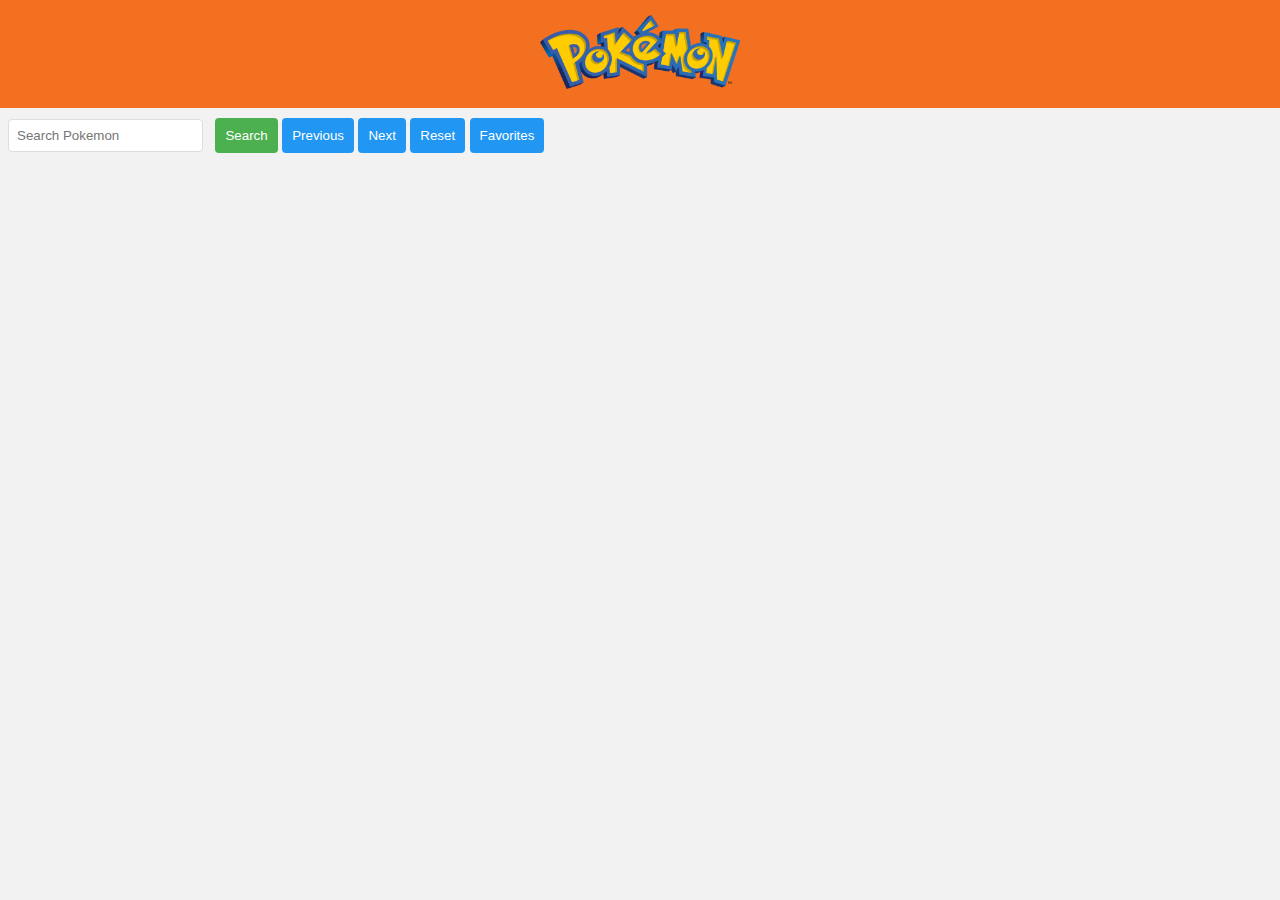
<file: index.html>
<!-- index.html -->
<!DOCTYPE html>
<html lang="es">
<head>
  <meta charset="UTF-8">
  <meta name="viewport" content="width=device-width, initial-scale=1.0">
  <link rel="stylesheet" href="./css/style.css">
  <title>Pokedex</title>
</head>
<body>
  <header>
    <img src="./assets/img/Pokemon_logo.svg.png" alt="Pokemon" class="poke-logo">
  </header>

  <input type="text" id="searchInput" placeholder="Search Pokemon">
  <button id="searchBtn">Search</button>
  <button id="prevBtn">Previous</button>
  <button id="nextBtn">Next</button>
  <button id="resetBtn">Reset</button>
  <button id="favoritesBtn">Favorites</button>
  <div id="app"></div>

  <script src="./js/script.js"></script>
</body>
</html>
</file>
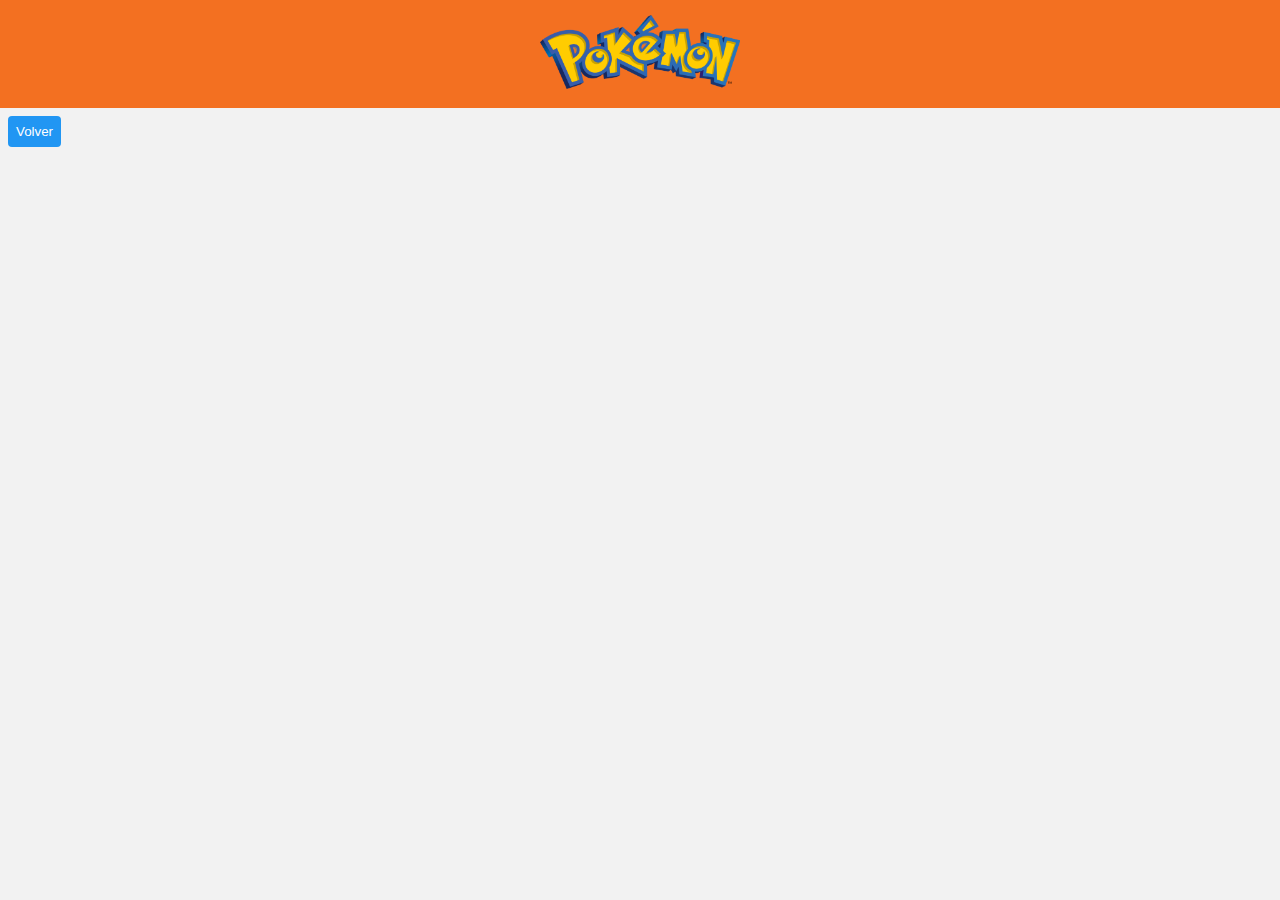
<file: favoritos.html>
<!-- favoritos.html -->
<!DOCTYPE html>
<html lang="es">
  <head>
    <meta charset="UTF-8" />
    <meta name="viewport" content="width=device-width, initial-scale=1.0" />
    <link rel="stylesheet" href="./css/style.css" />
    <title>Pokedex - Favoritos</title>
  </head>
  <body>
    <header>
      <img
        src="./assets/img/Pokemon_logo.svg.png"
        alt="Pokemon"
        class="poke-logo"
      />
    </header>
    <button id="backBtn">Volver</button>

    <div id="app">
      <div id="favoritos" class="app"></div>
    </div>
    <script src="./js/favoritos.js"></script>
  </body>
</html>
</file>
<file: css/style.css>
/* style.css */
body {
  font-family: 'Arial', sans-serif;
  background-color: #f2f2f2;
  margin: 0;
}

header {
  background-color: #f37021;
  color: white;
  text-align: center;
  padding: 15px;
  position: relative;
}

.poke-logo {
  width: 200px;
}

#app {
  display: grid;
  gap: 20px;
  padding: 20px;
}

@media (min-width: 1200px) {
  #app {
    grid-template-columns: repeat(5, 1fr);
  }
}

@media (min-width: 992px) and (max-width: 1199px) {
  #app {
    grid-template-columns: repeat(4, 1fr);
  }
}

@media (min-width: 768px) and (max-width: 991px) {
  #app {
    grid-template-columns: repeat(3, 1fr);
  }
}

@media (min-width: 576px) and (max-width: 767px) {
  #app {
    grid-template-columns: repeat(2, 1fr);
  }
}

@media (max-width: 575px) {
  #app {
    grid-template-columns: 1fr;
  }
}

.pagination {
  display: flex;
  justify-content: center;
  margin-top: 20px;
}

.error-message {
  color: #d32f2f;
  font-weight: bold;
}

#searchInput {
  padding: 8px;
  margin: 0 8px;
  border: 1px solid #ddd;
  border-radius: 4px;
}


#searchBtn, #prevBtn, #nextBtn, #resetBtn, #favoritesBtn, #backBtn {
  margin: 10px 0;
  padding: 10px;
  border: none;
  border-radius: 4px;
  cursor: pointer;
}

#backBtn{
  padding: 8px;
  margin: 8px;
}

#searchBtn {
  background-color: #4caf50;
  color: white;
}

#prevBtn, #nextBtn, #resetBtn, #favoritesBtn, #backBtn {
  background-color: #2196F3;
  color: white;
}

#searchBtn:hover, #prevBtn:hover, #nextBtn:hover, #resetBtn:hover, #favoritesBtn:hover, #backBtn:hover {
  opacity: 0.8;
}

li {
  list-style: none;
  border: 2px solid #ddd;
  border-radius: 5px;
  padding: 20px;
  text-align: center;
  background-color: white;
  box-shadow: 0 2px 5px rgba(0, 0, 0, 0.1);
  transition: transform 0.2s;
  position: relative;
}

li img {
  width: 150px;
  height: 150px;
  margin-bottom: 10px;
}

li p {
  font-weight: bold;
  text-transform: capitalize;
}

li .favorite-star {
  position: absolute;
  top: 10px;
  right: 10px;
  font-size: 20px;
  color: gold;
  cursor: pointer;
}

li:hover {
  transform: scale(1.05);
}
</file>
